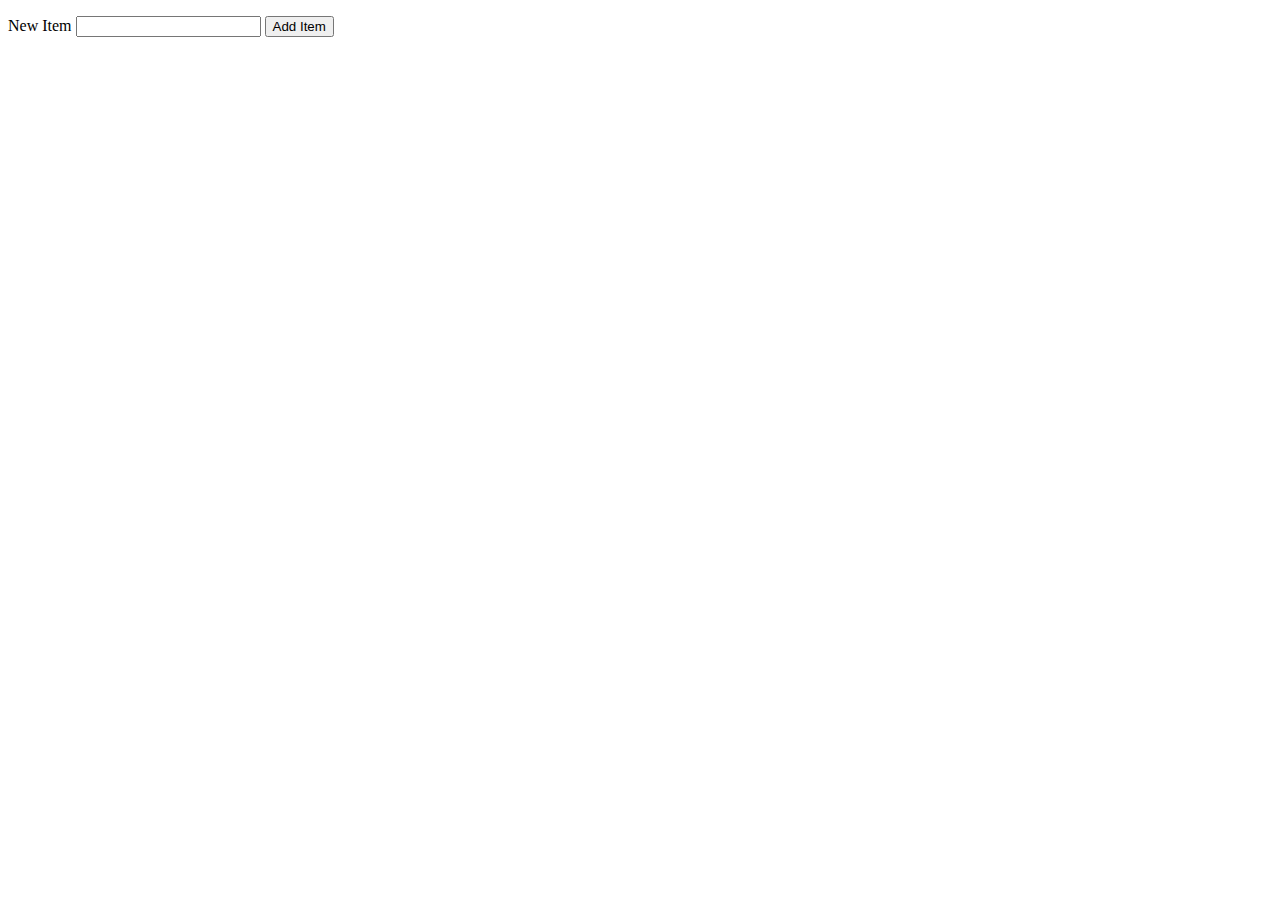
<file: Simple ToDo List/index.html>
<!DOCTYPE html>
<html lang="en">
<head>
    <meta charset="UTF-8">
    <meta name="viewport" content="width=device-width, initial-scale=1.0">
    <title>Simple To Do List</title>
    <link rel="stylesheet" href="styles.css">
    <script src="scripts.js" defer></script>
</head>
<body>
    <!-- <div id="list">
           
    </div> -->
    <ol id="list">

    </ol>
    

    
    <form id="new-item-form">
        <label for="item-input">New Item</label>
        <input type="text" id="item-input">
        <button type="submit">Add Item</button>
    </form>



</body>
</html>
</file>
<file: Simple ToDo List/styles.css>
.list-item{
    cursor: pointer;
    width: min-content;
}
.list-item:hover{
    color:red;
    text-decoration: line-through;
}
</file>
